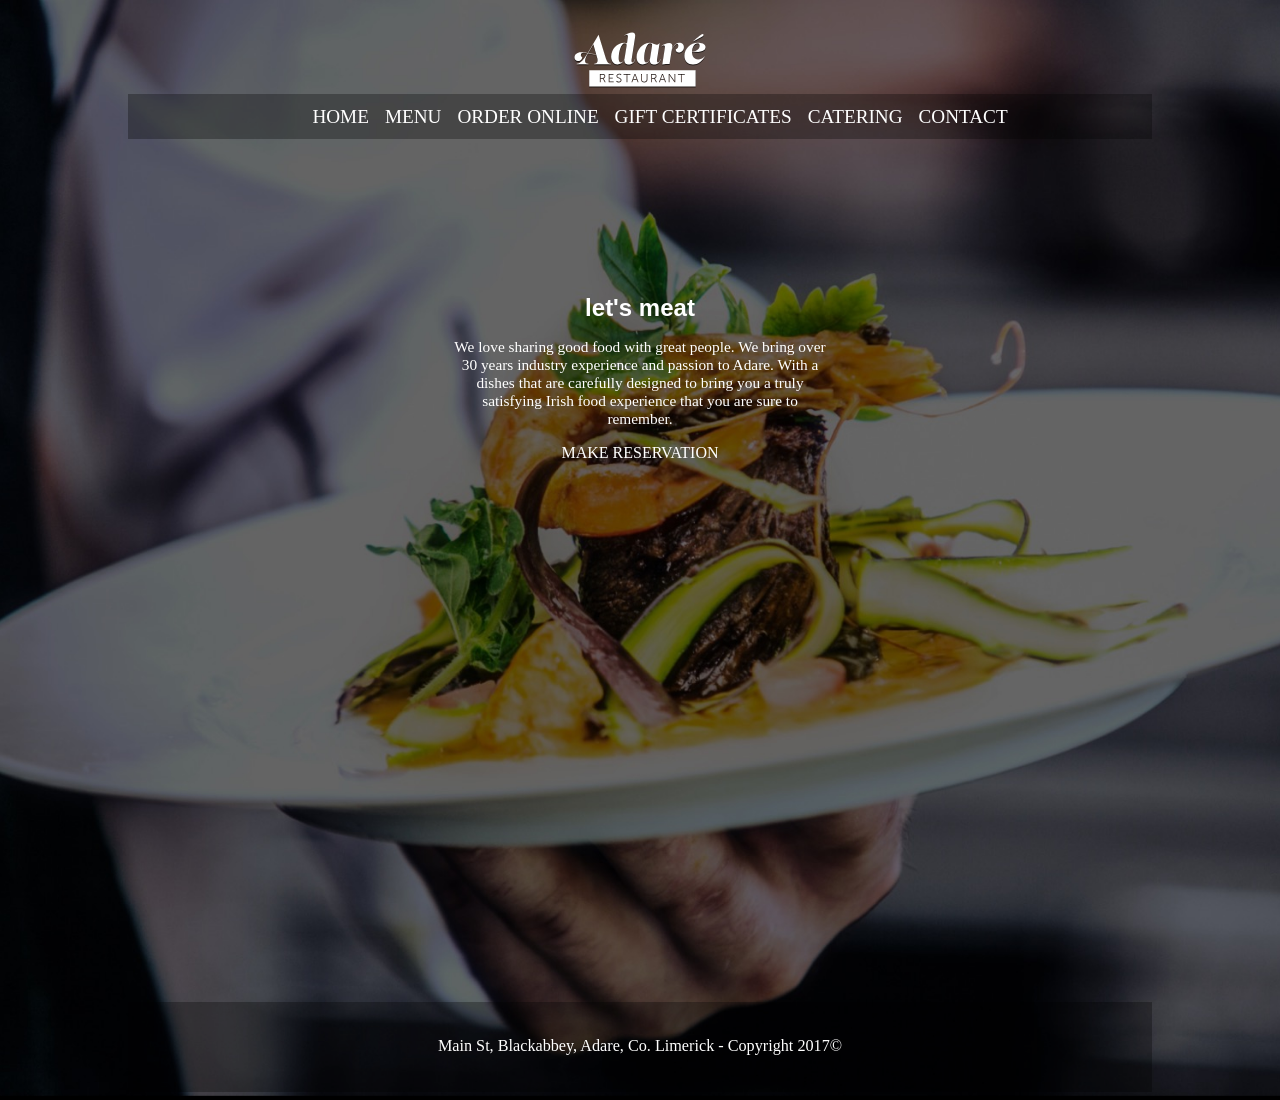
<file: restaurant/index.html>
<!DOCTYPE html>
<html lang="en">
  <head>
    <meta charset="UTF-8" />
    <meta name="viewport" content="width=device-width, initial-scale=1.0" />
    <link rel="stylesheet" href="./restaurant.css" />
    <title>Adare Restaurant</title>
  </head>
  <body>
    <div class="container">
      <header>
        <img
          class="logo"
          src="./logo-adare-restaurant.png"
          alt="adare restaurant logo"
        />
        <nav class="container container--narrow">
          <ul class="nav-list">
            <li class="nav-item"><a href="" class="nav-link">HOME</a></li>
            <li class="nav-item"><a href="" class="nav-link">MENU</a></li>
            <li class="nav-item">
              <a href="" class="nav-link">ORDER ONLINE</a>
            </li>
            <li class="nav-item">
              <a href="" class="nav-link">GIFT CERTIFICATES</a>
            </li>
            <li class="nav-item"><a href="" class="nav-link">CATERING</a></li>
            <li class="nav-item"><a href="" class="nav-link">CONTACT</a></li>
          </ul>
        </nav>
      </header>
      <main>
        <h1>let's meat</h1>
        <p>
          We love sharing good food with great people. We bring over 30 years
          industry experience and passion to <a href="#">Adare</a>. With a
          dishes that are carefully designed to bring you a truly satisfying
          Irish food experience that you are sure to remember.
        </p>
        <a href="/">MAKE RESERVATION</a>
      </main>
      <section class="container">
        <iframe
          class="map"
          src="https://www.google.com/maps/embed?pb=!1m18!1m12!1m3!1d55684.72365066284!2d-8.823051621998387!3d52.55770501757203!2m3!1f0!2f0!3f0!3m2!1i1024!2i768!4f13.1!3m3!1m2!1s0x485b460c08e8e6b1%3A0xd17913b9a9378857!2sAdare%20Manor!5e0!3m2!1sen!2sus!4v1746192208552!5m2!1sen!2sus"
          width="800"
          height="400"
          style="border: 0"
          allowfullscreen=""
          loading="lazy"
          referrerpolicy="no-referrer-when-downgrade"
        ></iframe>
      </section>
      <footer class="container container--narrow">
        <p>Main St, Blackabbey, Adare, Co. Limerick - Copyright 2017©</p>
      </footer>
    </div>
  </body>
</html>
</file>
<file: restaurant/restaurant.css>
* {
  box-sizing: border-box;
}

body {
  background-color: rgb(73, 95, 115);
  background-image: url("./background-adare-restaurant.jpg");
  background-size: cover;
  background-repeat: no-repeat;
  background-position: center;
}

.container {
  display: flex;
  flex-direction: column;
  justify-content: center;
  align-items: center;
  width: 80vw;
  margin-left: auto;
  margin-right: auto;
}

header {
  text-align: center;
  height: 25vh;
  width: auto;
}

main {
  color: #ffffff;
  text-align: center;
  padding: 5vh 25vw 20vh 25vw;
  h1 {
    font-size: 1.5rem;
    font-family: Verdana, Geneva, Tahoma, sans-serif;
  }
  p {
    font-size: 1.2vw;
  }
  a {
    color: #ffffff;
    text-decoration: none;
  }
  a:hover {
    text-decoration: underline;
  }
}

nav {
  background-color: rgba(0, 0, 0, 0.3);
  color: white;
  height: 5vh;
  width: fit-content;

  .nav-list {
    list-style-type: none;
    display: inline-flex;
    justify-content: space-between;
    align-items: center;
    height: 5vh;
    .nav-item {
      margin-inline: 0.5rem;
      font-size: 1.5vw;
      .nav-link {
        color: #ffffff;
        text-decoration: none;
      }
      :hover {
        text-decoration: underline;
      }
    }
  }
}

.map {
  padding-bottom: 5vh;
  width: 50vw;
  height: 40vh;
}

footer {
  height: 10vh;
  background-color: rgba(0, 0, 0, 0.3);
  color: #ffffff;
  font-size: 1.8vh;
  text-align: center;
}
</file>
